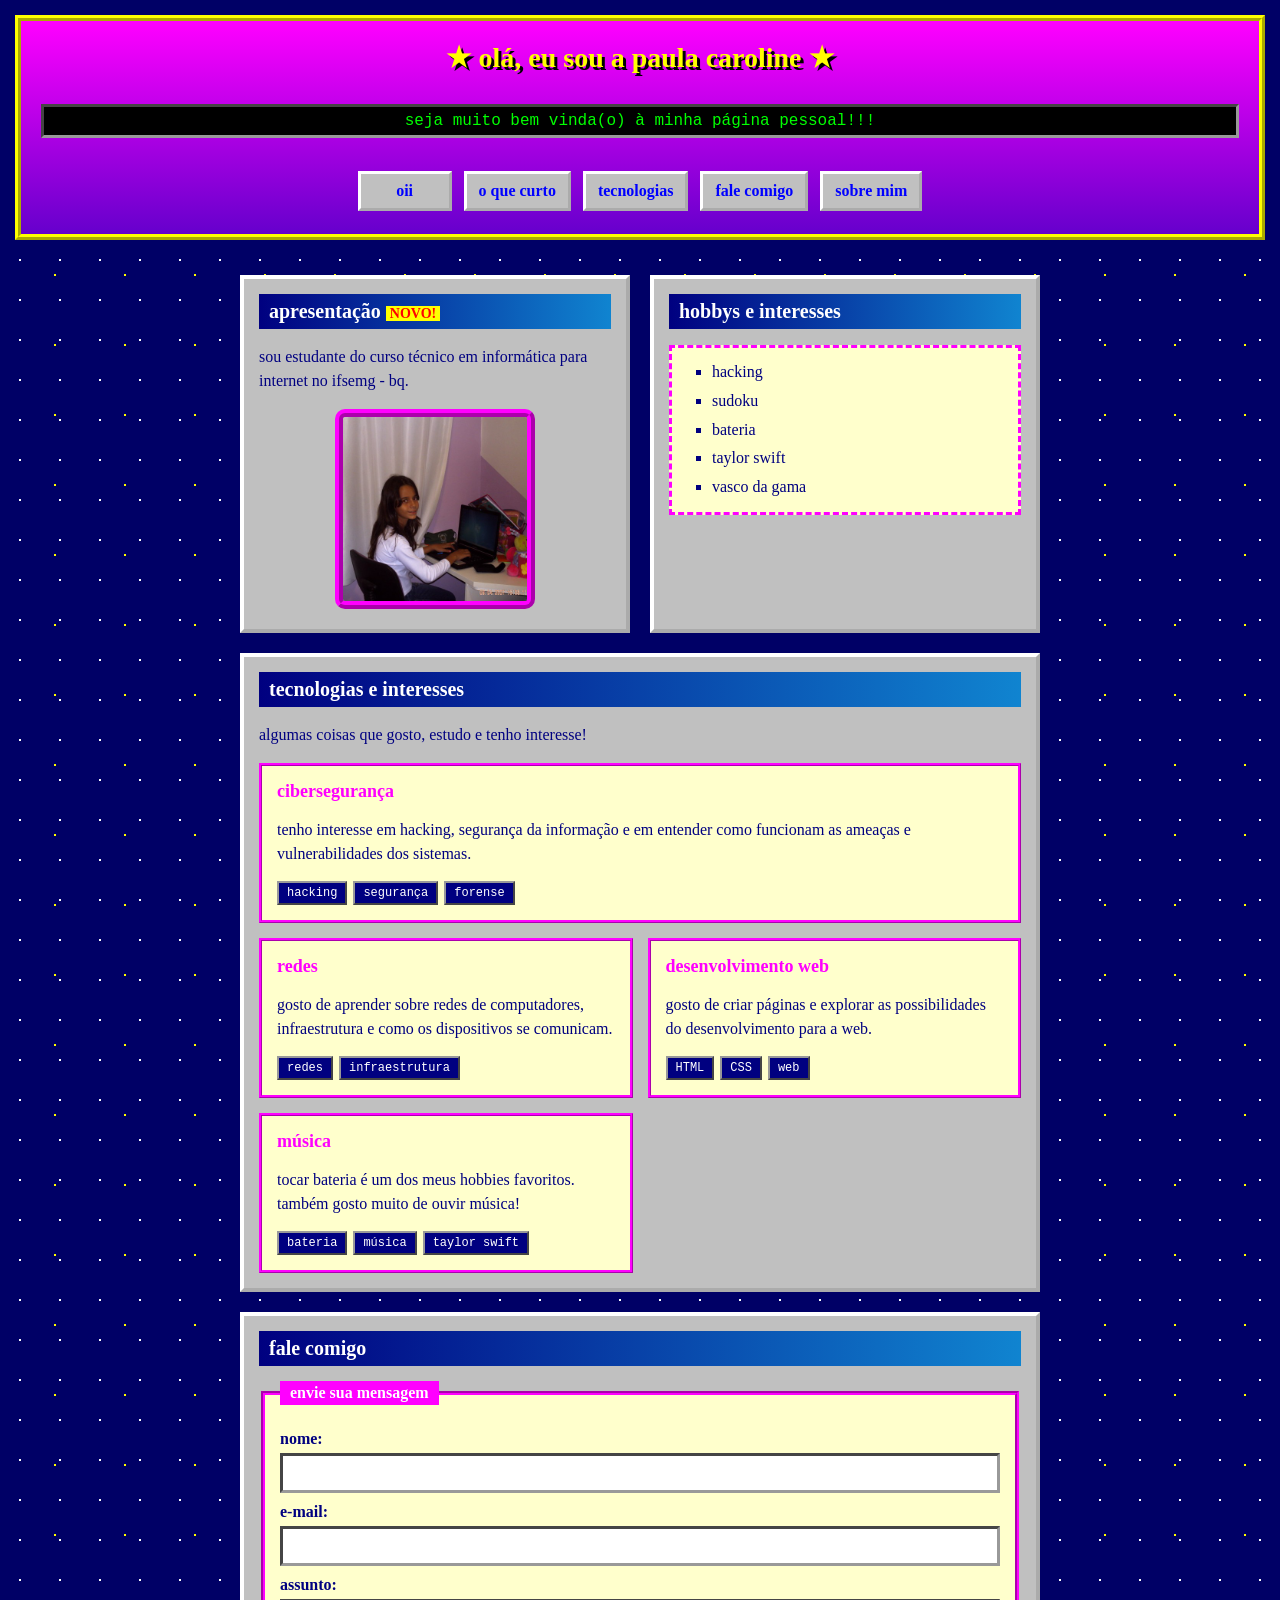
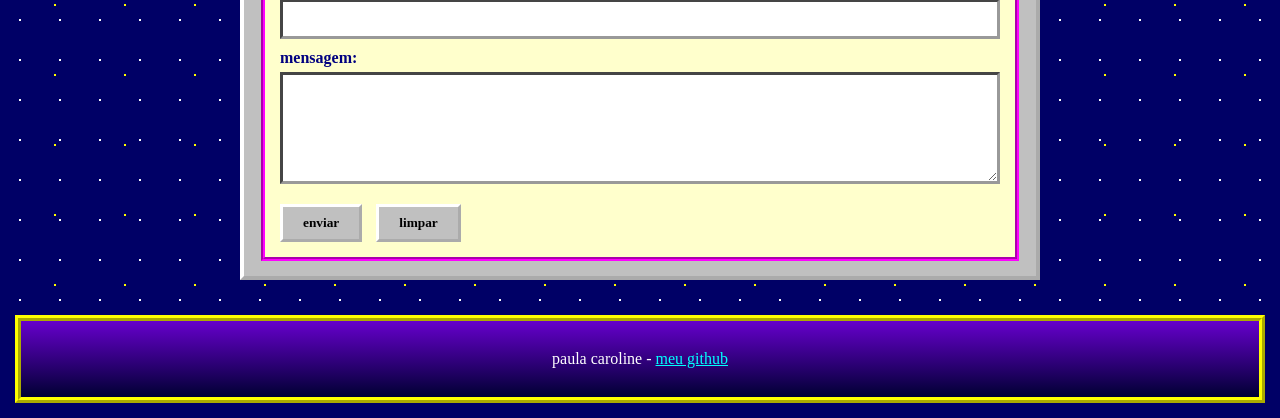
<file: index.html>
<!DOCTYPE html>
<html lang="pt-br">
<head>
    <meta charset="UTF-8">
    <meta name="viewport" content="width=device-width, initial-scale=1.0">
    <title>página pessoal</title>
    <link rel="stylesheet" href="style.css">
</head>
<body>
    <header>
        <h1>★ olá, eu sou a paula caroline ★</h1>

        <div class="letreiro">
            <span>seja muito bem vinda(o) à minha página pessoal!!!</span>
        </div>

        <nav>
            <a href="#apresentacao">oii</a>
            <a href="#interesses">o que curto</a>
            <a href="#tecnologias">tecnologias</a>
            <a href="#contato">fale comigo</a>
            <a href="sobre.html">sobre mim</a>
        </nav>
    </header>

    <main>
        <section id="apresentacao" class="coluna">
            <h2>apresentação <span class="pisca">NOVO!</span></h2>

            <p>sou estudante do curso técnico em informática para internet no ifsemg - bq.</p>

            <img src="img/foto.jpg" alt="Foto de Paula Caroline" class="foto">
        </section>

        <section id="interesses" class="coluna">
            <h2>hobbys e interesses</h2>

            <ul class="lista-interesses">
                <li>hacking</li>
                <li>sudoku</li>
                <li>bateria</li>
                <li>taylor swift</li>
                <li>vasco da gama</li>
            </ul>
        </section>

        <section id="tecnologias">
            <h2>tecnologias e interesses</h2>

            <p>algumas coisas que gosto, estudo e tenho interesse!</p>

            <div class="grid-cartoes">
                <div class="cartao cartao-destaque">
                    <h3>cibersegurança</h3>
                    <p>tenho interesse em hacking, segurança da informação e em entender como funcionam as ameaças e vulnerabilidades dos sistemas.</p>

                    <div class="tags">
                        <span>hacking</span>
                        <span>segurança</span>
                        <span>forense</span>
                    </div>
                </div>

                <div class="cartao">
                    <h3>redes</h3>
                    <p>gosto de aprender sobre redes de computadores, infraestrutura e como os dispositivos se comunicam.</p>

                    <div class="tags">
                        <span>redes</span>
                        <span>infraestrutura</span>
                    </div>
                </div>

                <div class="cartao">
                    <h3>desenvolvimento web</h3>
                    <p>gosto de criar páginas e explorar as possibilidades do desenvolvimento para a web.</p>

                    <div class="tags">
                        <span>HTML</span>
                        <span>CSS</span>
                        <span>web</span>
                    </div>
                </div>

                <div class="cartao">
                    <h3>música</h3>
                    <p>tocar bateria é um dos meus hobbies favoritos. também gosto muito de ouvir música!</p>

                    <div class="tags">
                        <span>bateria</span>
                        <span>música</span>
                        <span>taylor swift</span>
                    </div>
                </div>
            </div>
        </section>

        <section id="contato">
            <h2>fale comigo</h2>

            <form action="#" method="post">
                <fieldset>
                    <legend>envie sua mensagem</legend>

                    <label for="nome">nome:</label>
                    <input type="text" id="nome" name="nome" required>

                    <label for="email">e-mail:</label>
                    <input type="email" id="email" name="email" required>

                    <label for="assunto">assunto:</label>
                    <input type="text" id="assunto" name="assunto">

                    <label for="mensagem">mensagem:</label>
                    <textarea id="mensagem" name="mensagem" rows="5" required></textarea>

                    <button type="submit">enviar</button>
                    <button type="reset">limpar</button>
                </fieldset>
            </form>
        </section>
    </main>

    <footer>
        <p>paula caroline - <a href="https://github.com/paulacarolinen">meu github</a></p>
    </footer>
</body>
</html>
</file>
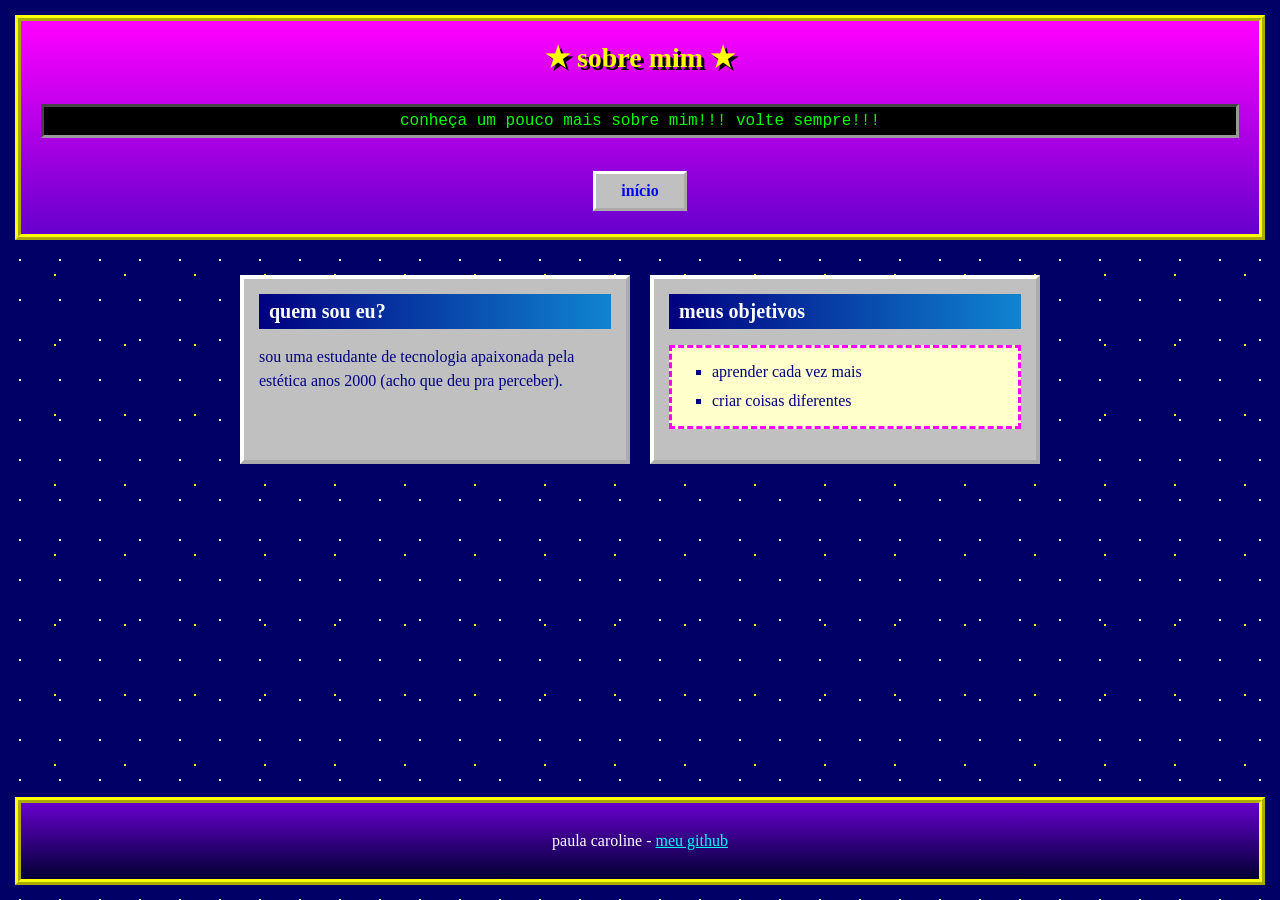
<file: sobre.html>
<!DOCTYPE html>
<html lang="pt-br">
<head>
    <meta charset="UTF-8">
    <meta name="viewport" content="width=device-width, initial-scale=1.0">
    <title>euuu</title>
    <link rel="stylesheet" href="style.css">
</head>
<body>
    <header>
        <h1>★ sobre mim ★</h1>

        <div class="letreiro">
            <span>conheça um pouco mais sobre mim!!! volte sempre!!!</span>
        </div>

        <nav>
            <a href="index.html">início</a>
        </nav>
    </header>

    <main>
        <section class="coluna">
            <h2>quem sou eu?</h2>

            <p>sou uma estudante de tecnologia apaixonada pela estética anos 2000 (acho que deu pra perceber).</p>
        </section>

        <section class="coluna">
            <h2>meus objetivos</h2>

            <ul class="lista-interesses">
                <li>aprender cada vez mais</li>
                <li>criar coisas diferentes</li>
            </ul>
        </section>
    </main>

    <footer>
        <p>paula caroline - <a href="https://github.com/paulacarolinen">meu github</a></p>
    </footer>
</body>
</html>
</file>
<file: style.css>
* {
    box-sizing: border-box;
}

body {
    font-family: "Comic Sans MS", "Comic Sans", cursive;
    color: #000080;
    margin: 0;
    min-height: 100vh;
    display: grid;
    grid-template-columns: 1fr;
    grid-template-rows: auto 1fr auto;
    background-color: #000066;
    background-image: radial-gradient(#ffffff 1px, transparent 1px),
                      radial-gradient(#ffff00 1px, transparent 1px);
    background-size: 40px 40px, 70px 70px;
    background-position: 0 0, 20px 30px;
}

header {
    display: grid;
    grid-template-columns: 1fr;
    gap: 15px;
    background: linear-gradient(180deg, #ff00ff, #6600cc);
    border: 6px ridge #ffff00;
    margin: 15px;
    padding: 20px;
    text-align: center;
}

h1 {
    font-size: clamp(22px, 3vw, 28px);
    color: #ffff00;
    text-shadow: 3px 3px #000000;
    margin: 0 0 15px 0;
}

.letreiro {
    background-color: #000000;
    color: #00ff00;
    font-family: "Courier New", monospace;
    border: 3px inset #999999;
    padding: 5px;
    margin-bottom: 15px;
    overflow: hidden;
    white-space: nowrap;
}

.letreiro span {
    display: inline-block;
    animation: rolar 12s linear infinite;
}

@keyframes rolar {
    from {
        transform: translateX(100%);
    }

    to {
        transform: translateX(-100%);
    }
}

nav {
    display: grid;
    grid-template-columns: repeat(auto-fit, minmax(100px, max-content));
    justify-content: center;
    gap: 6px;
}

nav a {
    display: inline-block;
    background-color: #c0c0c0;
    color: #0000ff;
    font-weight: bold;
    text-decoration: none;
    border: 3px outset #ffffff;
    padding: 8px 12px;
    margin: 3px;
}

nav a:hover {
    background-color: #ffff00;
    color: #ff0000;
    border-style: inset;
}

main {
    width: 90%;
    max-width: 800px;
    margin: 20px auto;
    display: grid;
    grid-template-columns: repeat(2, minmax(0, 1fr));
    gap: 20px;
    align-content: start;
}

section {
    grid-column: 1 / -1;
    min-width: 0;
    background-color: #c0c0c0;
    border: 4px outset #ffffff;
    padding: 15px;
}

section.coluna {
    grid-column: auto;
}

h2 {
    font-size: 20px;
    color: #ffffff;
    background: linear-gradient(90deg, #000080, #1084d0);
    padding: 6px 10px;
    margin: 0 0 15px 0;
}

p {
    font-size: 16px;
    line-height: 1.5;
}

.pisca {
    color: #ff0000;
    background-color: #ffff00;
    font-size: 14px;
    padding: 0 4px;
    animation: piscar 1s steps(2, start) infinite;
}

@keyframes piscar {
    to {
        visibility: hidden;
    }
}

.lista-interesses {
    background-color: #ffffcc;
    border: 3px dashed #ff00ff;
    padding: 10px 10px 10px 40px;
    line-height: 1.8;
    list-style-type: square;
}

.foto {
    display: block;
    margin: 15px auto 5px auto;
    width: min(200px, 100%);
    aspect-ratio: 1;
    height: auto;
    object-fit: cover;
    border: 8px ridge #ff00ff;
    border-radius: 10px;
}

.grid-cartoes {
    display: grid;
    grid-template-columns: repeat(2, minmax(0, 1fr));
    gap: 15px;
    margin-top: 15px;
}

.cartao {
    min-width: 0;
    min-height: 160px;
    background-color: #ffffcc;
    border: 3px ridge #ff00ff;
    padding: 15px;
    display: flex;
    flex-direction: column;
    justify-content: space-between;
    align-items: flex-start;
    gap: 10px;
}

.cartao h3 {
    color: #ff00ff;
    font-size: 18px;
    margin: 0;
}

.cartao p {
    margin: 0;
}

.cartao-destaque {
    grid-column: span 2;
}

.tags {
    display: flex;
    flex-wrap: wrap;
    gap: 6px;
}

.tags span {
    background-color: #000080;
    color: #ffffff;
    border: 2px outset #999999;
    padding: 3px 8px;
    font-family: "Courier New", monospace;
    font-size: 12px;
}

fieldset {
    min-width: 0;
    background-color: #ffffcc;
    border: 4px groove #ff00ff;
    padding: 15px;
}

legend {
    background-color: #ff00ff;
    color: #ffffff;
    font-weight: bold;
    padding: 3px 10px;
}

label {
    display: block;
    font-weight: bold;
    margin-top: 10px;
}

input,
textarea {
    display: block;
    width: 100%;
    max-width: 100%;
    font-family: "Courier New", monospace;
    font-size: 16px;
    padding: 8px;
    margin: 5px 0 10px 0;
    border: 3px inset #999999;
    background-color: #ffffff;
}

textarea {
    resize: vertical;
}

input:focus,
textarea:focus {
    background-color: #ffffcc;
    outline: 2px solid #000080;
}

button {
    font-family: "Comic Sans MS", "Comic Sans", cursive;
    font-weight: bold;
    background-color: #c0c0c0;
    border: 3px outset #ffffff;
    padding: 8px 20px;
    margin: 10px 10px 0 0;
    cursor: pointer;
}

button:hover {
    background-color: #ffff00;
}

button:active {
    border-style: inset;
}

footer {
    display: grid;
    grid-template-columns: 1fr;
    justify-items: center;
    background: linear-gradient(180deg, #6600cc, #000033);
    color: #ffffff;
    border: 6px ridge #ffff00;
    margin: 15px;
    padding: 10px;
    text-align: center;
}

footer a {
    color: #00ffff;
}

footer a:hover {
    color: #ffff00;
    background-color: #ff0000;
}

@media (max-width: 900px) {
    main {
        width: 92%;
        gap: 15px;
    }

    header {
        padding: 18px;
    }

    nav {
        grid-template-columns: repeat(auto-fit, minmax(110px, 1fr));
    }

    .grid-cartoes {
        gap: 12px;
    }
}

@media (max-width: 600px) {
    header {
        margin: 10px;
        padding: 15px;
    }

    h1 {
        font-size: 23px;
    }

    .letreiro {
        font-size: 13px;
    }

    nav {
        grid-template-columns: 1fr;
        gap: 5px;
    }

    nav a {
        margin: 2px 0;
    }

    main {
        width: 95%;
        grid-template-columns: 1fr;
        gap: 15px;
        margin: 15px auto;
    }

    section.coluna {
        grid-column: 1 / -1;
    }

    .grid-cartoes {
        grid-template-columns: 1fr;
    }

    .cartao-destaque {
        grid-column: span 1;
    }

    .cartao {
        min-height: 140px;
    }

    fieldset {
        padding: 12px;
    }

    button {
        margin-right: 5px;
    }

    footer {
        margin: 10px;
    }
}

@media (prefers-reduced-motion: reduce) {
    .letreiro span,
    .pisca {
        animation: none;
    }
}
</file>
